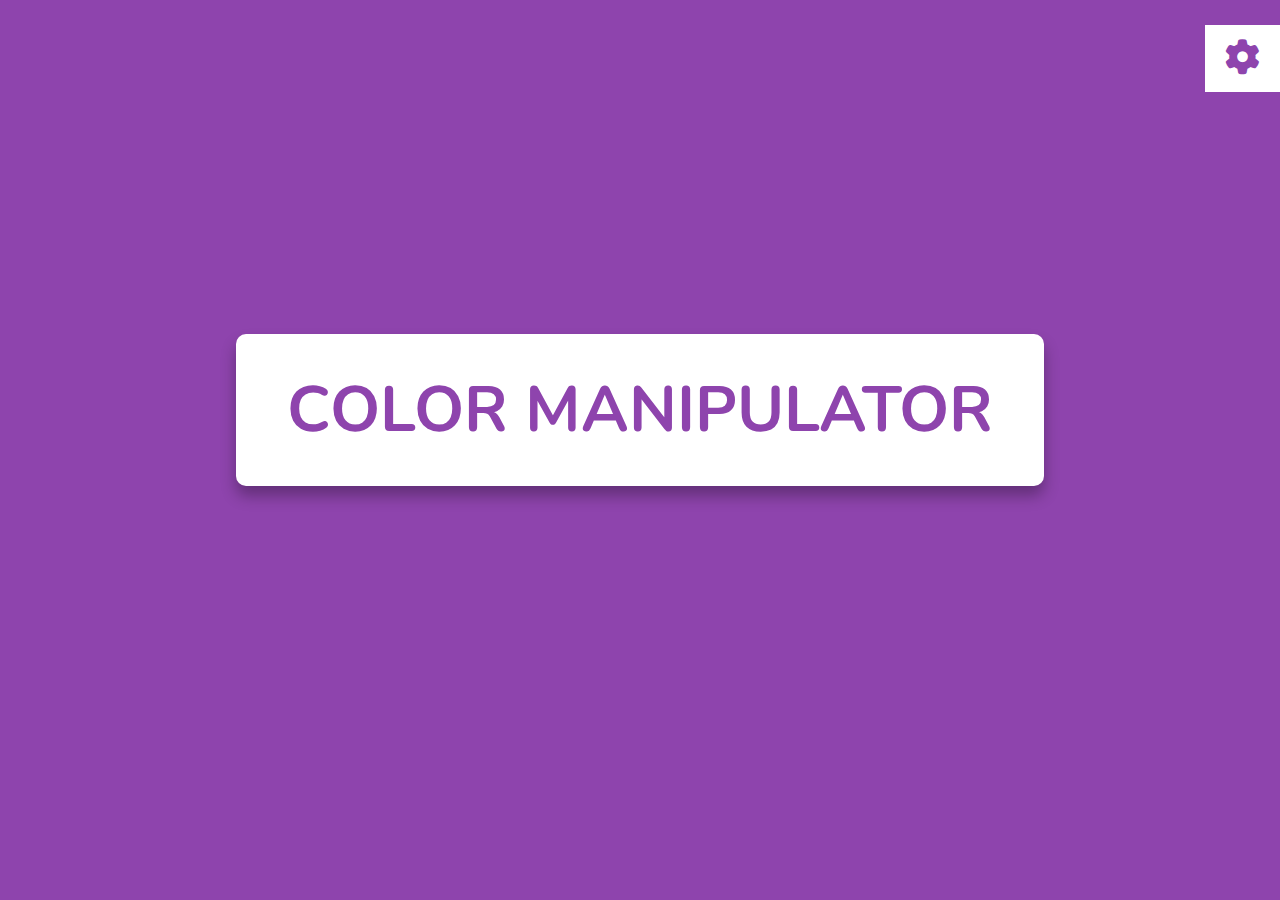
<file: Color manipulator/index.html>
<!DOCTYPE html>
<html lang="pt-br">
<head>
    <meta charset="UTF-8">
    <meta name="viewport" content="width=device-width, initial-scale=1.0">

    <!--Link for get the fonts-->
    <link rel="stylesheet" href="https://cdnjs.cloudflare.com/ajax/libs/font-awesome/6.5.1/css/all.min.css">

    <!--The ref of my style css-->
    <link rel="stylesheet" href="style.css">

    <title>Color manipulator</title>
</head>
<body>
    <div class="color-manipulator">
        <div class="manipulator-btn">
            <i class="fas fa-cog"></i>
        </div> 

        <h3>Select color</h3>

        <div class="theme-buttons-container">
            <span class="theme-buttons" data-color="#8e44ad" style="background: #8e44ad;"></span>
            <span class="theme-buttons" data-color="#2980b9" style="background: #2980b9;"></span>
            <span class="theme-buttons" data-color="#f39c12" style="background: #f39c12;"></span>
            <span class="theme-buttons" data-color="#27ae60" style="background: #27ae60;"></span>
            <span class="theme-buttons" data-color="#ea2027" style="background: #ea2027;"></span>
            <span class="theme-buttons" data-color="#e84393" style="background: #e84393;"></span>
            <span class="theme-buttons" data-color="#ff4757" style="background: #ff4757;"></span>
            <span class="theme-buttons" data-color="#ffc312" style="background: #ffc312;"></span>
            <span class="theme-buttons" data-color="#17c0eb" style="background: #17c0eb;"></span>
        </div>
    </div>
    <div class="container">
        <h1>Color manipulator</h1>
    </div>

    <script>

        document.querySelector('.manipulator-btn').onclick = () => {
            document.querySelector('.color-manipulator').classList.toggle('active');
        };

        let themeButtons = document.querySelectorAll('.theme-buttons');

        themeButtons.forEach(color => {
            color.addEventListener('click', () => {
                let dataColor = color.getAttribute('data-color');
                document.querySelector(':root').style.setProperty('--main-color', dataColor)
            })
        })

    </script>
</body>
</html>
</file>
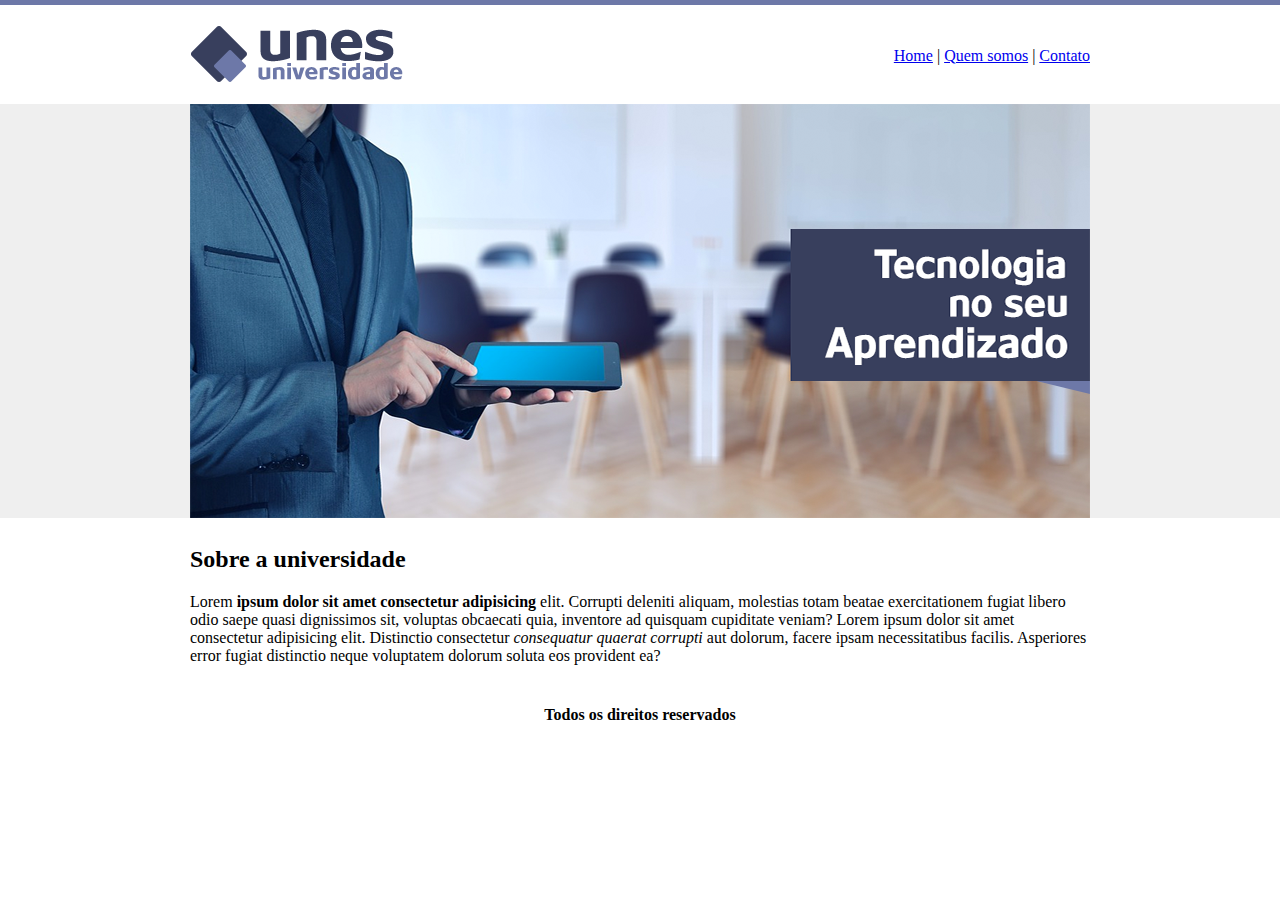
<file: HTML5-CSS3-JS/UNES-University-Project/index.html>
<!DOCTYPE html>
<html lang="pt-br">

<head>
    <meta charset="UTF-8">
    <meta name="viewport" content="width=device-width, initial-scale=1.0">
    <title>UNES - Home</title>
</head>

<body background="assets/fundo.png">
    <table width="900" align="center">
        <tr>
            <td height="89"><img src="assets/logo.png" alt="Logo da UNES"></td>

            <td align="right">
                <a href="index.html">Home</a> |
                <a href="quemSomos.html">Quem somos</a> |
                <a href="contato.html">Contato</a>
            </td>
        </tr>

        <tr>
            <td colspan="2">
                <img src="assets/capa.png" alt="Capa da UNES">
            </td>
        </tr>

        <tr>
            <td colspan="2">
                <h2>Sobre a universidade</h2>
                <p>Lorem <strong>ipsum dolor sit amet consectetur adipisicing</strong> elit. Corrupti deleniti aliquam,
                    molestias totam
                    beatae exercitationem fugiat libero odio saepe quasi dignissimos sit, voluptas obcaecati quia,
                    inventore ad quisquam cupiditate veniam? Lorem ipsum dolor sit amet consectetur adipisicing elit.
                    Distinctio consectetur <em>consequatur quaerat corrupti</em> aut dolorum, facere ipsam
                    necessitatibus
                    facilis. Asperiores error fugiat distinctio neque voluptatem dolorum soluta eos provident ea?</p>
            </td>
        </tr>

        <tr>
            <td colspan="2" align="center">
                <h4>Todos os direitos reservados</h4>
            </td>
        </tr>
    </table>
</body>

</html>
</file>
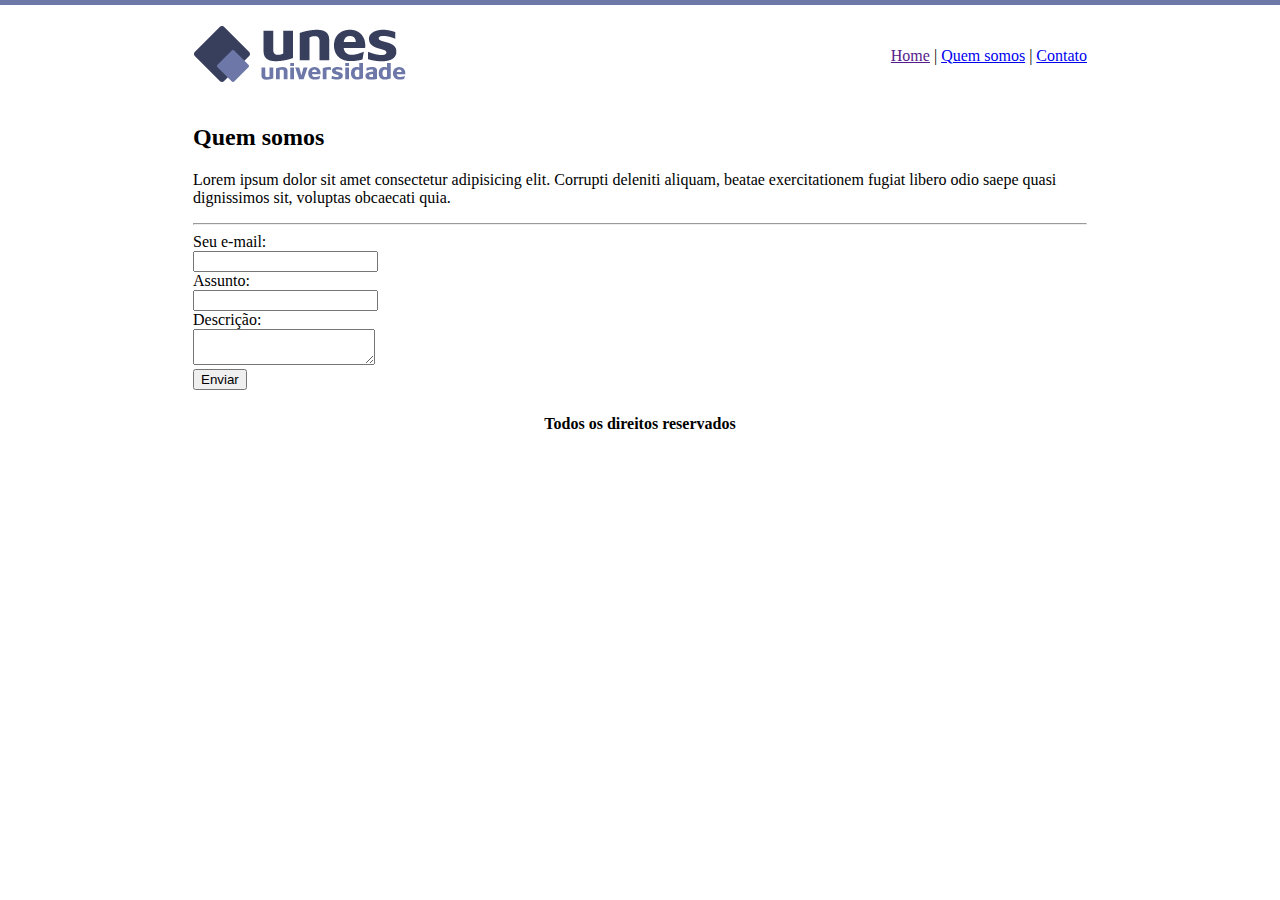
<file: HTML5-CSS3-JS/UNES-University-Project/contato.html>
<!DOCTYPE html>
<html lang="pt-br">

<head>
    <meta charset="UTF-8">
    <meta name="viewport" content="width=device-width, initial-scale=1.0">
    <title>UNES - Contato</title>
</head>

<body background="assets/fundo2.png">
    <table width="900" align="center">
        <tr>
            <td height="89"><img src="assets/logo.png" alt="Logo da UNES"></td>

            <td align="right">
                <a href="">Home</a> |
                <a href="quemSomos.html">Quem somos</a> |
                <a href="contato.html">Contato</a>
            </td>
        </tr>

        <tr>
            <td colspan="2">
                <h2>Quem somos</h2>
                <p>Lorem ipsum dolor sit amet consectetur adipisicing elit. Corrupti deleniti aliquam,
                    beatae exercitationem fugiat libero odio saepe quasi dignissimos sit, voluptas obcaecati quia.
                </p>

                <hr>

                <form action="">
                    Seu e-mail: <br>
                    <input type="text" name="email"><br>

                    Assunto: <br>
                    <input type="text" name="assunto"><br>

                    Descrição: <br>
                    <textarea></textarea><br>

                    <input type="submit" value="Enviar">
                </form>

            </td>
        </tr>

        <tr>
            <td colspan="2" align="center">
                <h4>Todos os direitos reservados</h4>
            </td>
        </tr>
    </table>
</body>

</html>
</file>
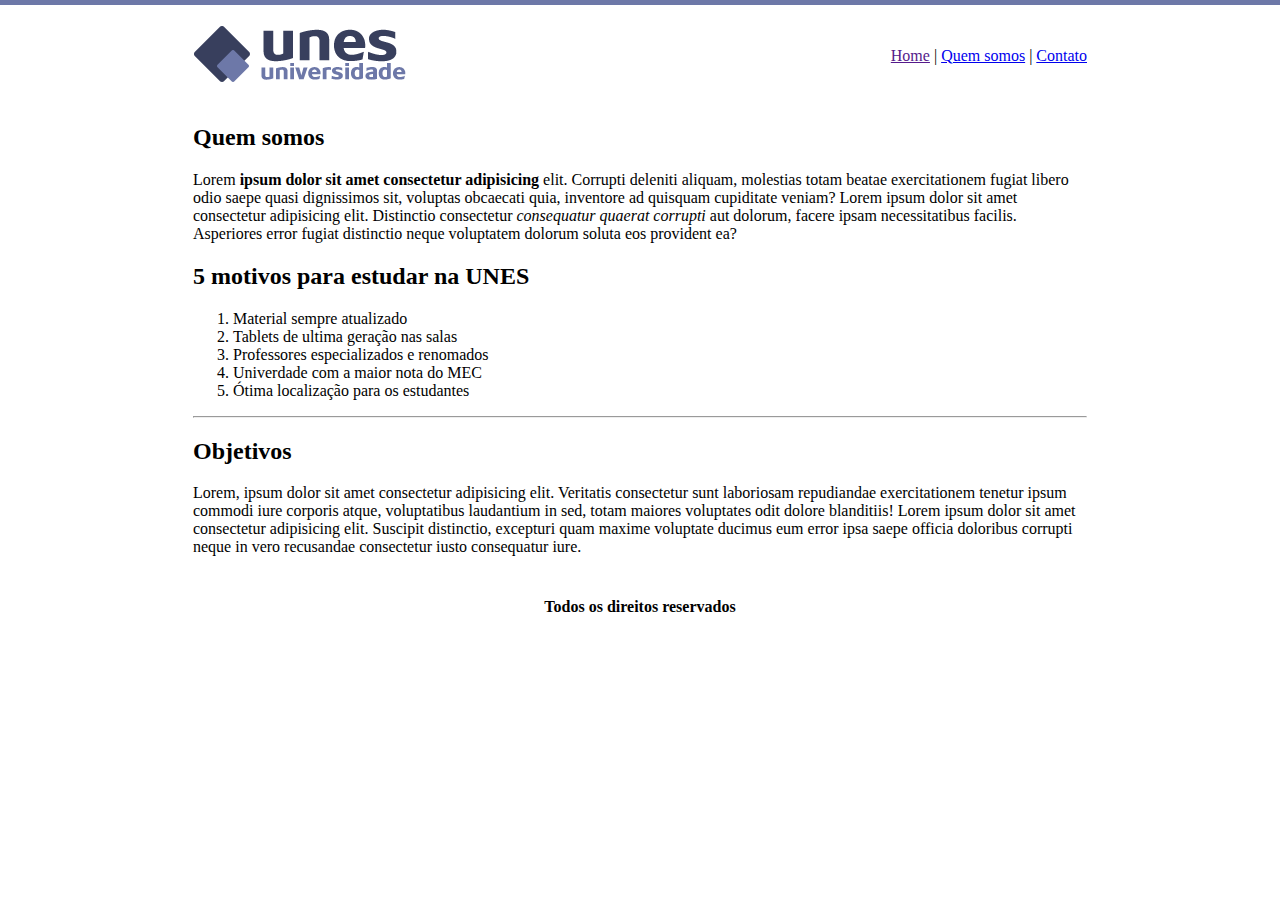
<file: HTML5-CSS3-JS/UNES-University-Project/quemSomos.html>
<!DOCTYPE html>
<html lang="pt-br">

<head>
    <meta charset="UTF-8">
    <meta name="viewport" content="width=device-width, initial-scale=1.0">
    <title>UNES - Quem somos</title>
</head>

<body background="assets/fundo2.png">
    <table width="900" align="center">
        <tr>
            <td height="89"><img src="assets/logo.png" alt="Logo da UNES"></td>

            <td align="right">
                <a href="">Home</a> |
                <a href="quemSomos.html">Quem somos</a> |
                <a href="contato.html">Contato</a>
            </td>
        </tr>

        <tr>
            <td colspan="2">
                <h2>Quem somos</h2>
                <p>Lorem <strong>ipsum dolor sit amet consectetur adipisicing</strong> elit. Corrupti deleniti aliquam,
                    molestias totam
                    beatae exercitationem fugiat libero odio saepe quasi dignissimos sit, voluptas obcaecati quia,
                    inventore ad quisquam cupiditate veniam? Lorem ipsum dolor sit amet consectetur adipisicing elit.
                    Distinctio consectetur <em>consequatur quaerat corrupti</em> aut dolorum, facere ipsam
                    necessitatibus
                    facilis. Asperiores error fugiat distinctio neque voluptatem dolorum soluta eos provident ea?
                </p>

                <h2>5 motivos para estudar na UNES</h2>
                <ol>
                    <li>Material sempre atualizado</li>
                    <li>Tablets de ultima geração nas salas</li>
                    <li>Professores especializados e renomados</li>
                    <li>Univerdade com a maior nota do MEC</li>
                    <li>Ótima localização para os estudantes</li>
                </ol>

                <hr>
                
                <h2>Objetivos</h2>

                <p>
                    Lorem, ipsum dolor sit amet consectetur adipisicing elit. Veritatis consectetur sunt laboriosam
                    repudiandae exercitationem tenetur ipsum commodi iure corporis atque, voluptatibus laudantium in
                    sed, totam maiores voluptates odit dolore blanditiis!
                    Lorem ipsum dolor sit amet consectetur adipisicing elit. Suscipit distinctio, excepturi quam maxime
                    voluptate ducimus eum error ipsa saepe officia doloribus corrupti neque in vero recusandae
                    consectetur iusto consequatur iure.
                </p>
            </td>
        </tr>

        <tr>
            <td colspan="2" align="center">
                <h4>Todos os direitos reservados</h4>
            </td>
        </tr>
    </table>
</body>

</html>
</file>
<file: Color manipulator/style.css>
@import url('https://fonts.googleapis.com/css2?family=Nunito:wght@200;700&display=swap');

:root {
    --main-color: #8e44ad;
}

* {
    font-family: 'Nunito', sans-serif;
    margin: 0;
    padding: 0;
    box-sizing: border-box;
    text-transform: uppercase;
    transition: all .2s linear;
}

.container {
    min-height: 100vh;
    background: var(--main-color);
    display: flex;
    align-items: center;
    justify-content: center;
    padding-bottom: 80px;
}

.container h1 {
    color: var(--main-color);
    background: #fff;
    box-shadow: 0 10px 15px rgba(0, 0, 0, .3);
    border-radius: 10px;
    font-size: 4em;
    padding: .5em .8em;
}

.color-manipulator {
    position: fixed;
    top: 25px;
    right: -200px;
    width: 200px;
    padding: 10px;
    background: #fff;
    z-index: 1000;
}

.color-manipulator.active {
    right: 0px;    
}

.color-manipulator h3 {
    color: var(--main-color);
    font-size: 20px;
    margin-bottom: 10px;
    border-bottom: 1px solid #3333;
    padding: 5px 0;
    text-align: center;
}

.color-manipulator .manipulator-btn {
    position: absolute;
    top: 0;
    left: -75px;
    color: var(--main-color);
    background: #fff;
    padding: 10px 20px;
    cursor: pointer;
    font-size: 35px;
}

.color-manipulator .manipulator-btn i {
    animation: rotate 2s linear infinite;
}

@keyframes rotate {
    100%{
        transform: rotate(360deg);
    }
}

.color-manipulator .theme-buttons-container {
    display: flex;
    flex-wrap: wrap;
    justify-content: center;
}

.color-manipulator .theme-buttons-container .theme-buttons {
    display: block;
    height: 50px;
    width: 50px;
    border-radius: 50%;
    margin: 5px;
    cursor: pointer;
}
</file>
